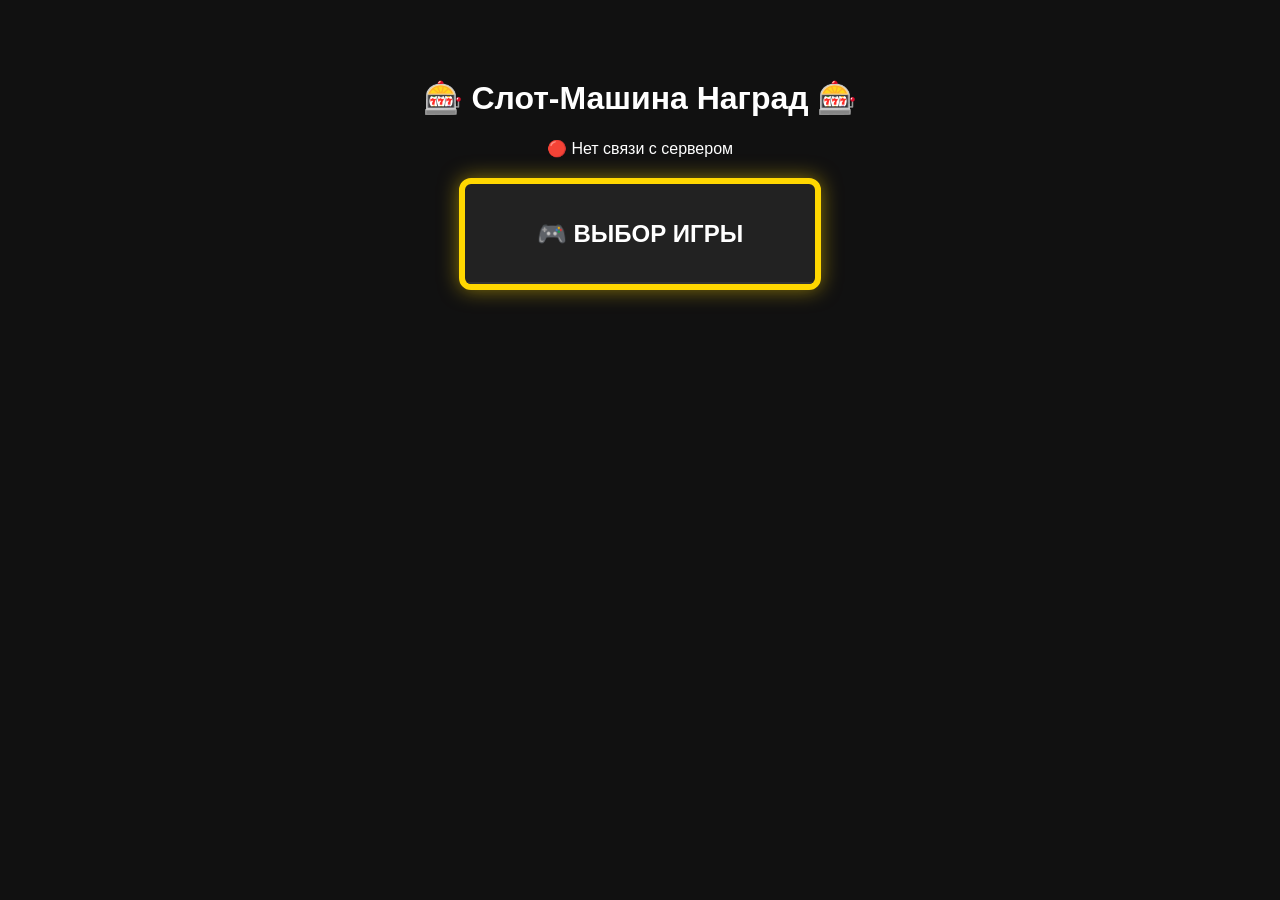
<file: static/index.html>
<!DOCTYPE html>
<html lang="ru">
<head>
    <meta charset="UTF-8">
    <title>Казино-Рулетка для ОБС</title>
    <style>
        body {
            background: #111;
            color: white;
            font-family: 'Arial', sans-serif;
            text-align: center;
            padding-top: 50px;
        }

        /* Окошко автомата (Экран) */
        .slot-machine {
            width: 350px;
            height: 100px;
            border: 6px solid gold;
            border-radius: 12px;
            box-shadow: 0 0 20px rgba(255, 215, 0, 0.5);
            margin: 20px auto;
            position: relative;
            overflow: hidden; /* Прячем призы, которые вылезают за границы */
            background: #222;
        }

        /* Длинная лента с призами внутри экрана */
        .tape {
            position: absolute;
            width: 100%;
            top: 0;
            left: 0;
            transition: transform 2s cubic-bezier(0.1, 0.8, 0.3, 1); /* Плавное торможение */
        }

        /* Стиль каждого отдельного приза в ленте */
        .prize-item {
            height: 100px;
            line-height: 100px;
            font-size: 24px;
            font-weight: bold;
            text-transform: uppercase;
            box-sizing: border-box;
            border-bottom: 2px solid #333;
        }

        /* Контейнер для вылетающих вниз выигранных наград */
        #won-container {
            width: 350px;
            margin: 20px auto;
            position: relative;
            height: 300px;
        }

        /* Стиль для награды, которая падает вниз и растворяется */
        .falling-prize {
            width: 100%;
            height: 60px;
            line-height: 60px;
            background: rgba(0, 200, 0, 0.2);
            border: 2px solid #0f0;
            border-radius: 8px;
            color: #0f0;
            font-weight: bold;
            font-size: 20px;
            margin-bottom: 10px;
            opacity: 1;
            transform: translateY(0);
            transition: transform 1.5s ease-in, opacity 1.5s ease-in;
        }
    </style>
</head>
<body>

    <h1>🎰 Слот-Машина Наград 🎰</h1>
    <p id="status-text">Ожидание сигнала от Go...</p>

    <!-- Экран автомата -->
    <div class="slot-machine">
        <div class="tape" id="prize-tape">
            <!-- Сюда JavaScript сам добавит список призов -->
        </div>
    </div>

    <!-- Сюда будут падать выигранные призы -->
    <div id="won-container"></div>

    <script>
        const tape = document.getElementById('prize-tape');
        const statusText = document.getElementById('status-text');
        const wonContainer = document.getElementById('won-container');

        // Список возможных наград для генерации ленты
        const rewards = [
            "🎁 Скример", "🎮 Выбор игры", "🔇 Без мата 10м", 
            "⏰ +10 мин стрима", "💥 Сброс наград", "👑 VIP Статус"
        ];

        // Функция создания бесконечной ленты, чтобы было куда крутить
        function generateTape() {
            tape.innerHTML = '';
            // Повторим список несколько раз для эффекта длинной прокрутки
            for (let i = 0; i < 20; i++) {
                const prize = rewards[Math.floor(Math.random() * rewards.length)];
                const div = document.createElement('div');
                div.className = 'prize-item';
                div.innerText = prize;
                tape.appendChild(div);
            }
        }
        generateTape();

        // Подключаемся к Go
        const socket = new WebSocket('ws://localhost:8085/ws');

        socket.onopen = () => { statusText.innerText = "🟢 Автомат готов к донатам!"; };
        socket.onclose = () => { statusText.innerText = "🔴 Нет связи с сервером"; };

        // Очередь для наград, если их выпало сразу несколько
        let spinQueue = [];
        isSpinning = false;

        socket.onmessage = (event) => {
            const data = JSON.parse(event.data);
            if (data.action === "spin") {
                // В будущем Go будет присылать сколько раз крутить. 
                // Для теста просто добавим 3 случайные награды в очередь.
                spinQueue.push("🎁 Награда А");
                spinQueue.push("🎮 Награда Б");
                spinQueue.push("👑 Награда В");
                
                processQueue();
            }
        };

        function processQueue() {
            if (isSpinning || spinQueue.length === 0) return;
            isSpinning = true;

            statusText.innerText = `🎰 Осталось прокрутов: ${spinQueue.length}`;
            
            // Генерируем новую случайную ленту, но на 15-е место ставим то, что ДОЛЖНО выпасть
            generateTape();
            const winningIndex = 15; 
            const finalPrizeText = spinQueue.shift(); // Берем первый приз из очереди
            tape.children[winningIndex].innerText = finalPrizeText;

            // Сбрасываем анимацию в начало
            tape.style.transition = 'none';
            tape.style.transform = 'translateY(0)';
            
            // Запускаем прокрутку (через минимальный таймаут, чтобы CSS зафиксировал сброс)
            setTimeout(() => {
                tape.style.transition = 'transform 2s cubic-bezier(0.1, 0.8, 0.3, 1)';
                // Сдвигаем ленту вверх на высоту 15 элементов (каждый по 100px)
                tape.style.transform = `translateY(-${winningIndex * 100}deg)`.replace('deg', 'px');
            }, 50);

            // Ждем завершения кручения (2 секунды) + 1 секунду удерживаем взгляд
            setTimeout(() => {
                // Создаем элемент выигранной награды для падения вниз
                const dropDiv = document.createElement('div');
                dropDiv.className = 'falling-prize';
                dropDiv.innerText = finalPrizeText;
                wonContainer.prepend(dropDiv);

                // Запускаем эффект падения и растворения
                setTimeout(() => {
                    dropDiv.style.transform = 'translateY(150px)';
                    dropDiv.style.opacity = '0';
                }, 50);

                // Удаляем элемент из DOM после растворения
                setTimeout(() => { dropDiv.remove(); }, 1550);

                isSpinning = false;
                // Запускаем следующую награду из очереди, если она есть
                processQueue(); 
            }, 3000);
        }
    </script>
</body>
</html>
</file>
